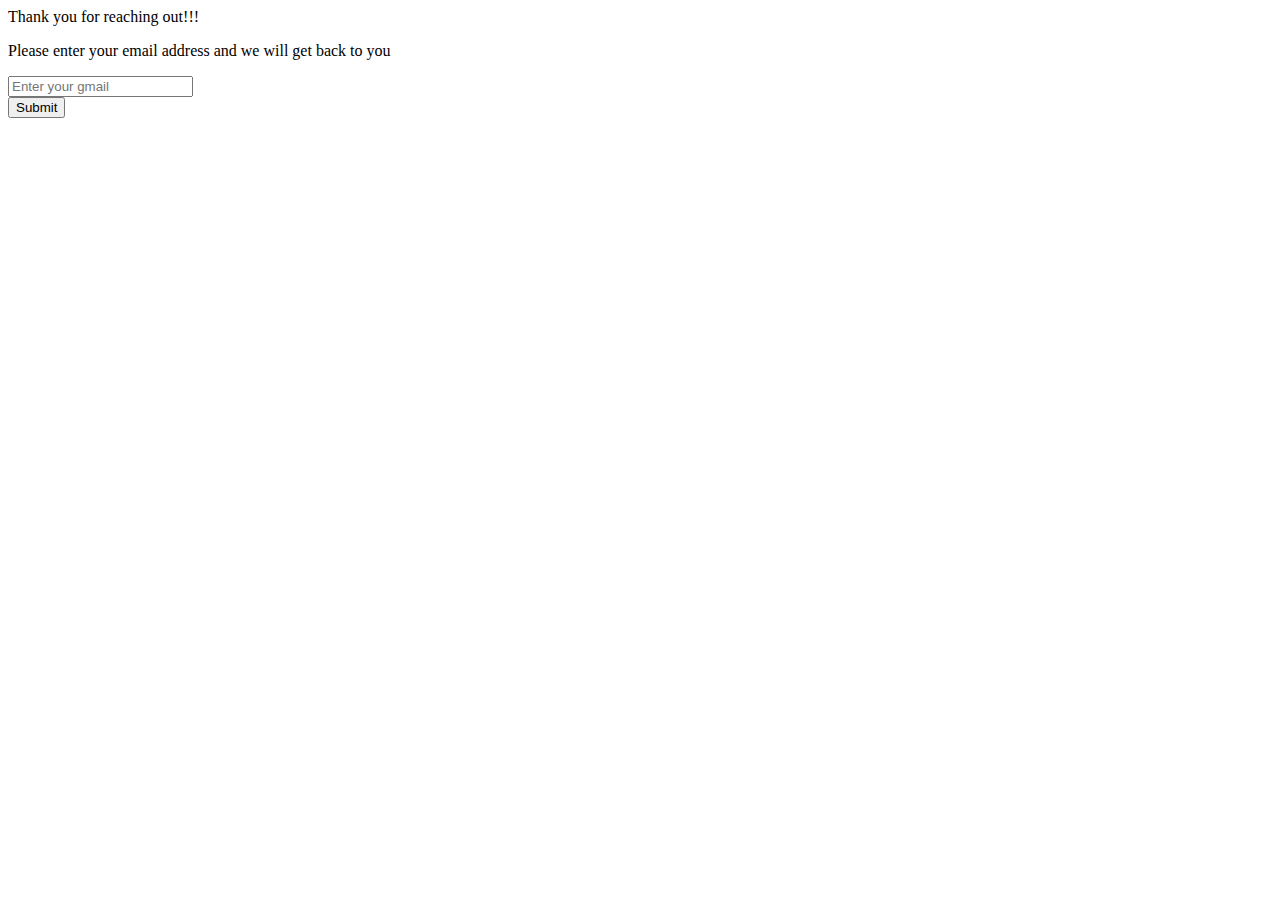
<file: contact.html>
<html>
    <head>
        <title>Contact</title>
    </head>
        <body>
            <div>
              <form action="/home/vishnu/Documents/HotelBooking_WebDEvelopment1/index.html" method="GET">
               <p>Thank you for reaching out!!!</p>
               <p>Please enter your email address and we will get back to you</p>
               <input type="text" name="gmail" placeholder="Enter your gmail" required><br>
               <input type="submit" value="Submit">
            </form>
            </div>
            
        </body>
</html>
</file>
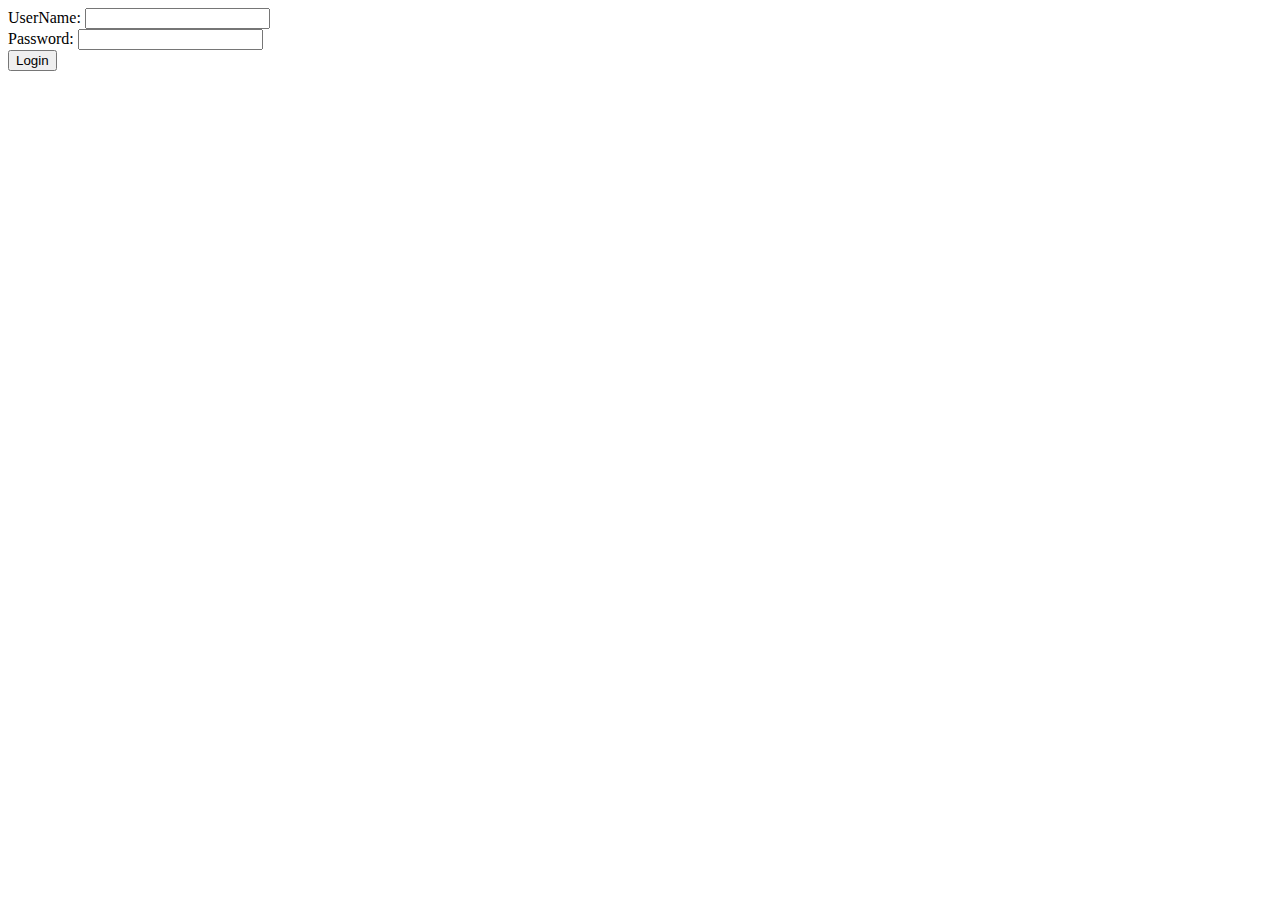
<file: login.html>
<html>
    <head>
        <title>Login</title>
    </head>
        <body>
            <div>
               <!-- <p>LOGIN</p> -->
               <form action="/home/vishnu/Documents/HotelBooking_WebDEvelopment1/index.html" method="GET">
                   <label for="userN">UserName:</label>
                   <input type="text" id="userN" name="userN" required><br>
                   <label for="passw">Password:</label>
                   <input type="text" id="passw" name="passw" required><br>
                   <input type="submit" value="Login">
               </form>
            </div>
            
        </body>
</html>
</file>
